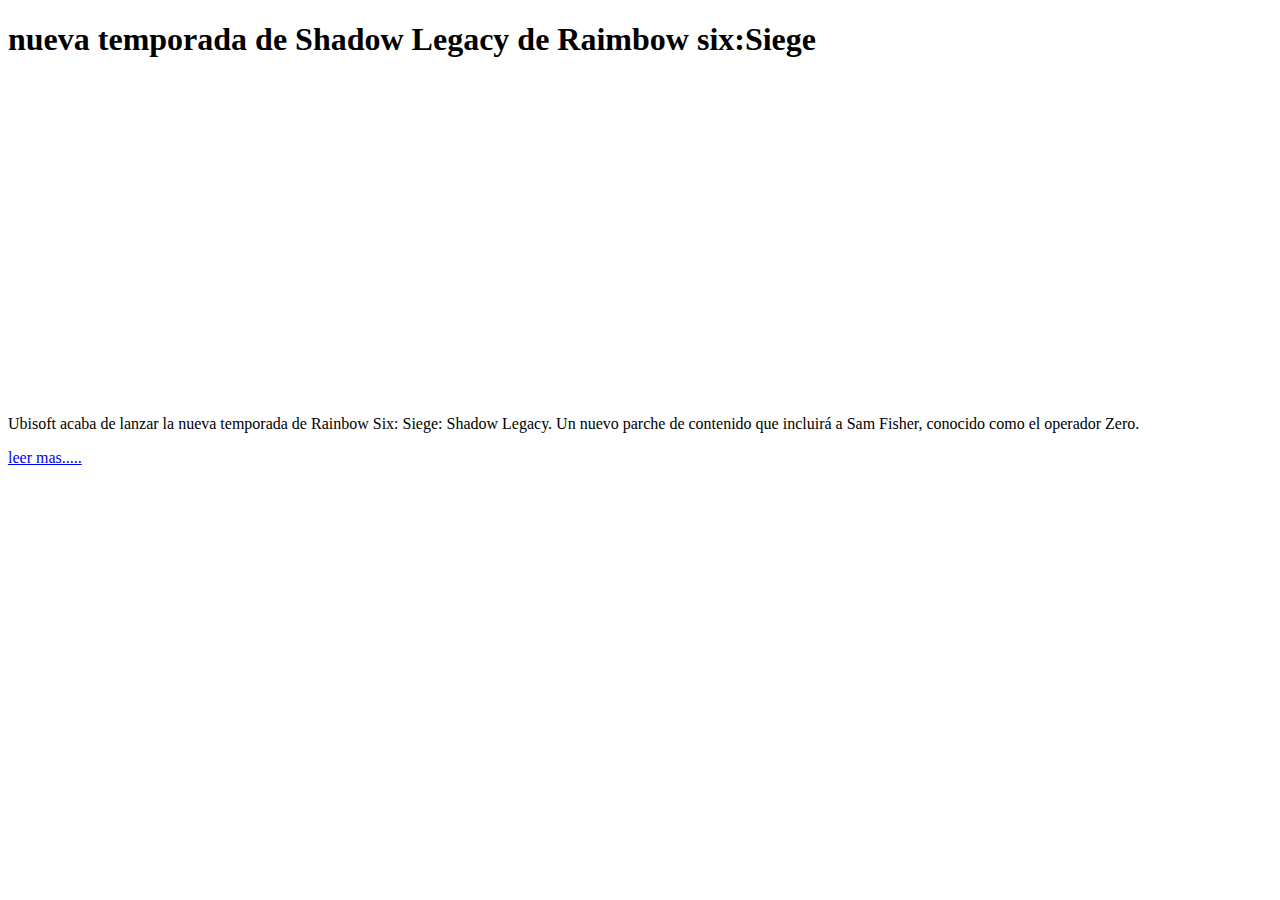
<file: assets/raimbow-six.html>
<!DOCTYPE html>
<html lang="en">
<head>
    <meta charset="UTF-8">
    <meta name="viewport" content="width=device-width, initial-scale=1.0">
    <title>Document</title>
</head>
<body>
    <div class="raimbow">
        <h1 >  nueva temporada de Shadow Legacy de Raimbow six:Siege </h1>

        <iframe width="560" height="315" src="https://www.youtube.com/embed/I6hswz4rIrU" frameborder="0"
            allow="accelerometer; autoplay; clipboard-write; encrypted-media; gyroscope; picture-in-picture"
            allowfullscreen></iframe>
            <p>
            Ubisoft acaba de lanzar la nueva temporada de Rainbow Six: Siege: Shadow Legacy. Un nuevo parche de
            contenido que incluirá a Sam Fisher, conocido como el operador Zero.</p>
            <a href="https://www.ubisoft.com/es-mx/game/rainbow-six/siege/game-info/seasons/shadowlegacy">
                <link class="new">leer mas.....</link>
            </a>

        

    </div><br>
</body>
</html>
</file>
